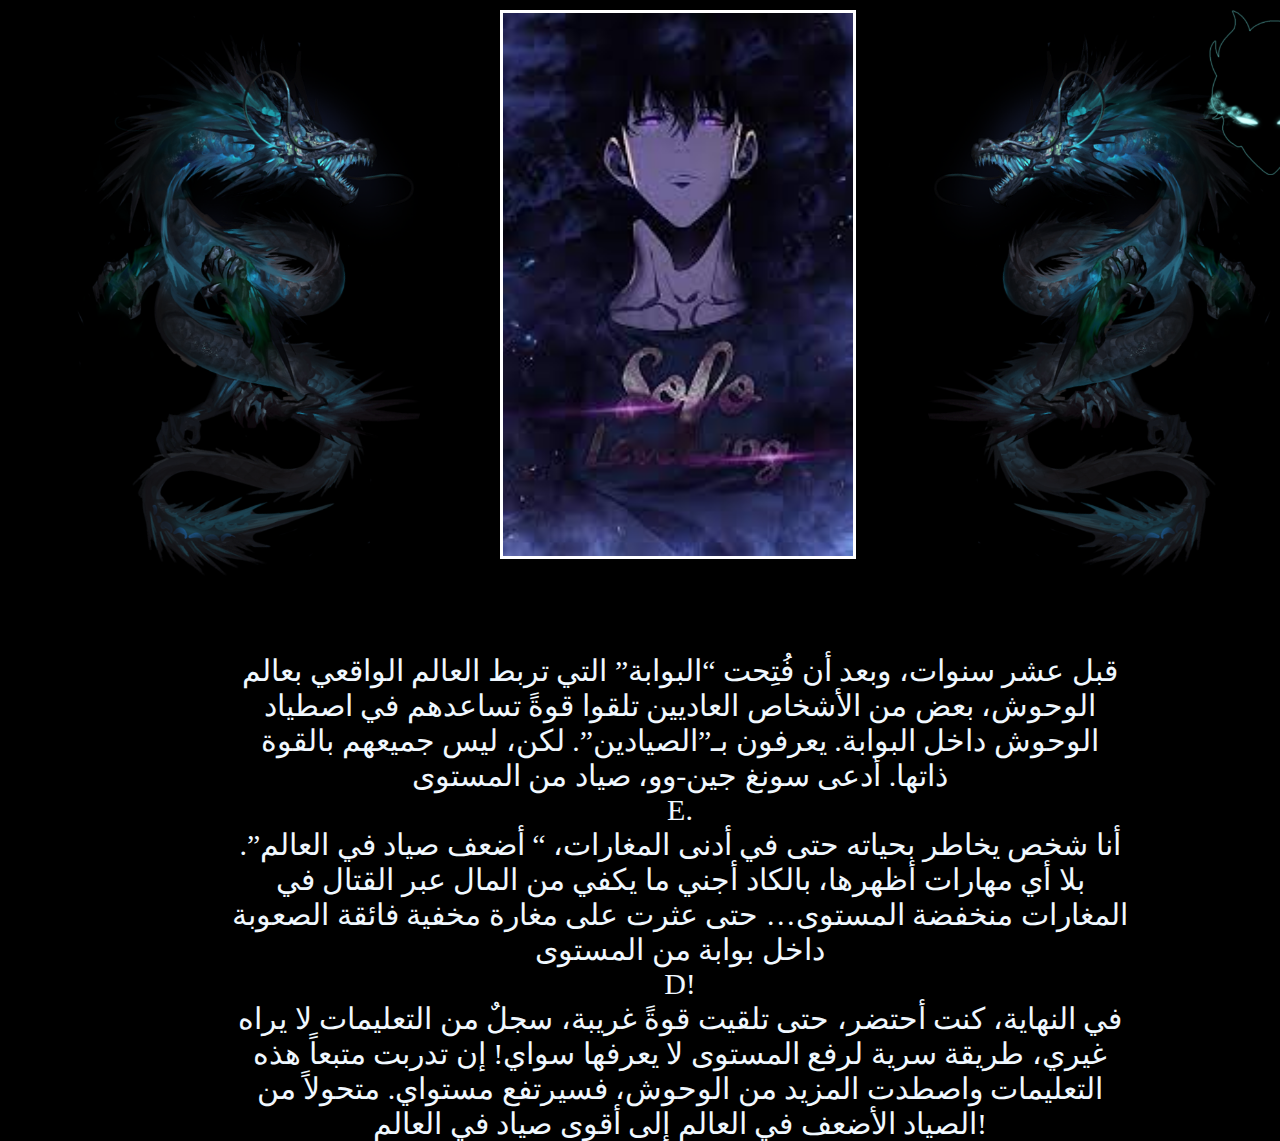
<file: SoloLeveling/0.html>
<!DOCTYPE html>
<html lang="en">
<head>
    <meta charset="UTF-8">
    <meta http-equiv="X-UA-Compatible" content="IE=edge">
    <meta name="viewport" content="width=device-width, initial-scale=1.0">
    <title>Document</title>
    <link rel="icon" href="../IMG/solo leveling.png">
    <link rel="stylesheet" href="0.css">
</head>
<body>
   <a href="../index.html"><img class="x" src="../IMG/kisspng .png"   alt=""><h1>DRAGON-التنين</h1> <img src="../IMG/solo leveling.png" alt="DRAGON" id="x"></a>
    <div>
        <img src="../IMG/pngegg - Copy.png" alt="" id="x1">  
              <img src="../IMG/pngegg.png" alt="" id="x2">

        <img src="../IMG/solo leveling.jfif" alt="" class="solo">


        <div class="p">
        <p class="p">
            قبل عشر سنوات، وبعد أن فُتِحت “البوابة” التي تربط العالم الواقعي بعالم الوحوش، بعض من الأشخاص العاديين تلقوا قوةً تساعدهم في اصطياد الوحوش داخل البوابة. يعرفون بـ”الصيادين”. لكن، ليس جميعهم بالقوة ذاتها. أدعى سونغ جين-وو، صياد من المستوى 
          <br>  E. <br>
            أنا شخص يخاطر بحياته حتى في أدنى المغارات، “
            أضعف صياد في العالم”. بلا أي مهارات أظهرها، بالكاد أجني ما يكفي من المال عبر القتال في المغارات منخفضة المستوى… حتى عثرت على مغارة مخفية فائقة الصعوبة داخل بوابة من المستوى 
         <br>   D! <br>
             في النهاية، كنت أحتضر، حتى تلقيت قوةً غريبة، سجلٌ من التعليمات لا يراه غيري، طريقة سرية لرفع المستوى لا يعرفها سواي! إن تدربت متبعاً هذه التعليمات واصطدت المزيد من الوحوش، فسيرتفع مستواي. متحولاً من الصياد الأضعف في العالم إلى أقوى صياد في العالم!
            
        </p></div>
   
   
    </div>














</body>
</html>
</file>
<file: SoloLeveling/0.css>
*{
    margin: 0px;
    padding: 0px;
}




#x{
    position: fixed;
    width: 165px;
    left: 1190px;
    top: 10px;
    z-index: +100;
    }

    

.x{
    position: fixed;
    width: 155px;
    left: 1040px;
    top: 30px;
    z-index: +100;
    animation: x 9s;
    opacity: 0;
    }
    
body{

        position: relative;
    background-color: black;
    width: 1348px;
    height:1100px;
    overflow-y: scroll;
    overflow-x: scroll;
    
}    



.solo{
    position: relative;
    width: 350px;
    left: 500px;
top: 10px;
border:rgb(255, 255, 255) 3px solid;

}


.p{
position: relative;
    width: 900px;
text-align: center;
color: aliceblue;
font-size: 30px;
top: 50px;
left: 115px;

}

#x1{
    position:absolute;
width: 500px;
right:0px;
}



#x2{
    position:absolute;
width: 500px;
left: 0px;
}

h1{
    position: fixed;
    left: 1045px;
    top: 78px;
    z-index: +100;
    animation: x 9s;
    opacity: 0;
    z-index:+100;
    font-size: 20px;
    color:black;

}


@keyframes x {
    0%{opacity: 0;}   
    10%{opacity: 100;}
    20%{opacity: 0;}
    30%{opacity: 100;}
    40%{opacity: 0;}
    50%{opacity: 100;}
    60%{opacity: 0;}
    70%{opacity: 100;}
    80%{opacity: 0;}
    90%{opacity: 100;}
    100%{opacity: 0;}


   

}
</file>
